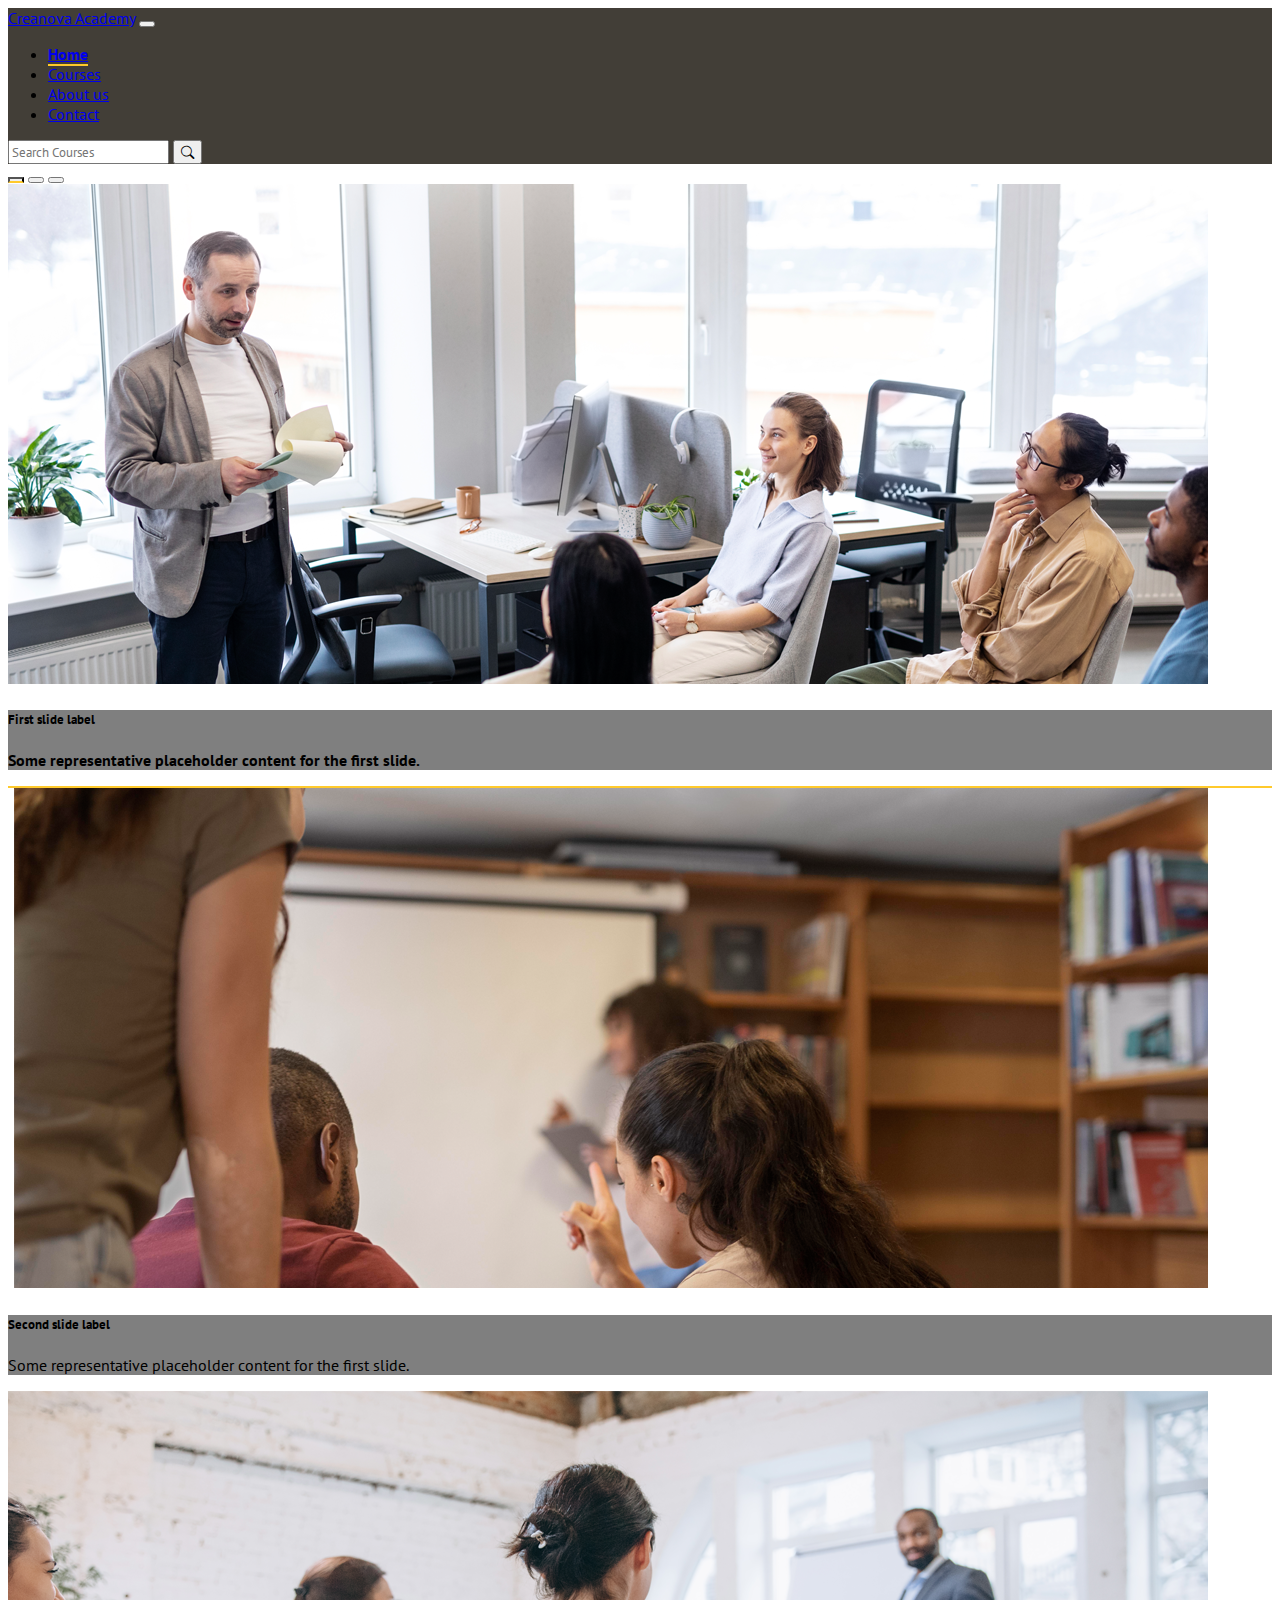
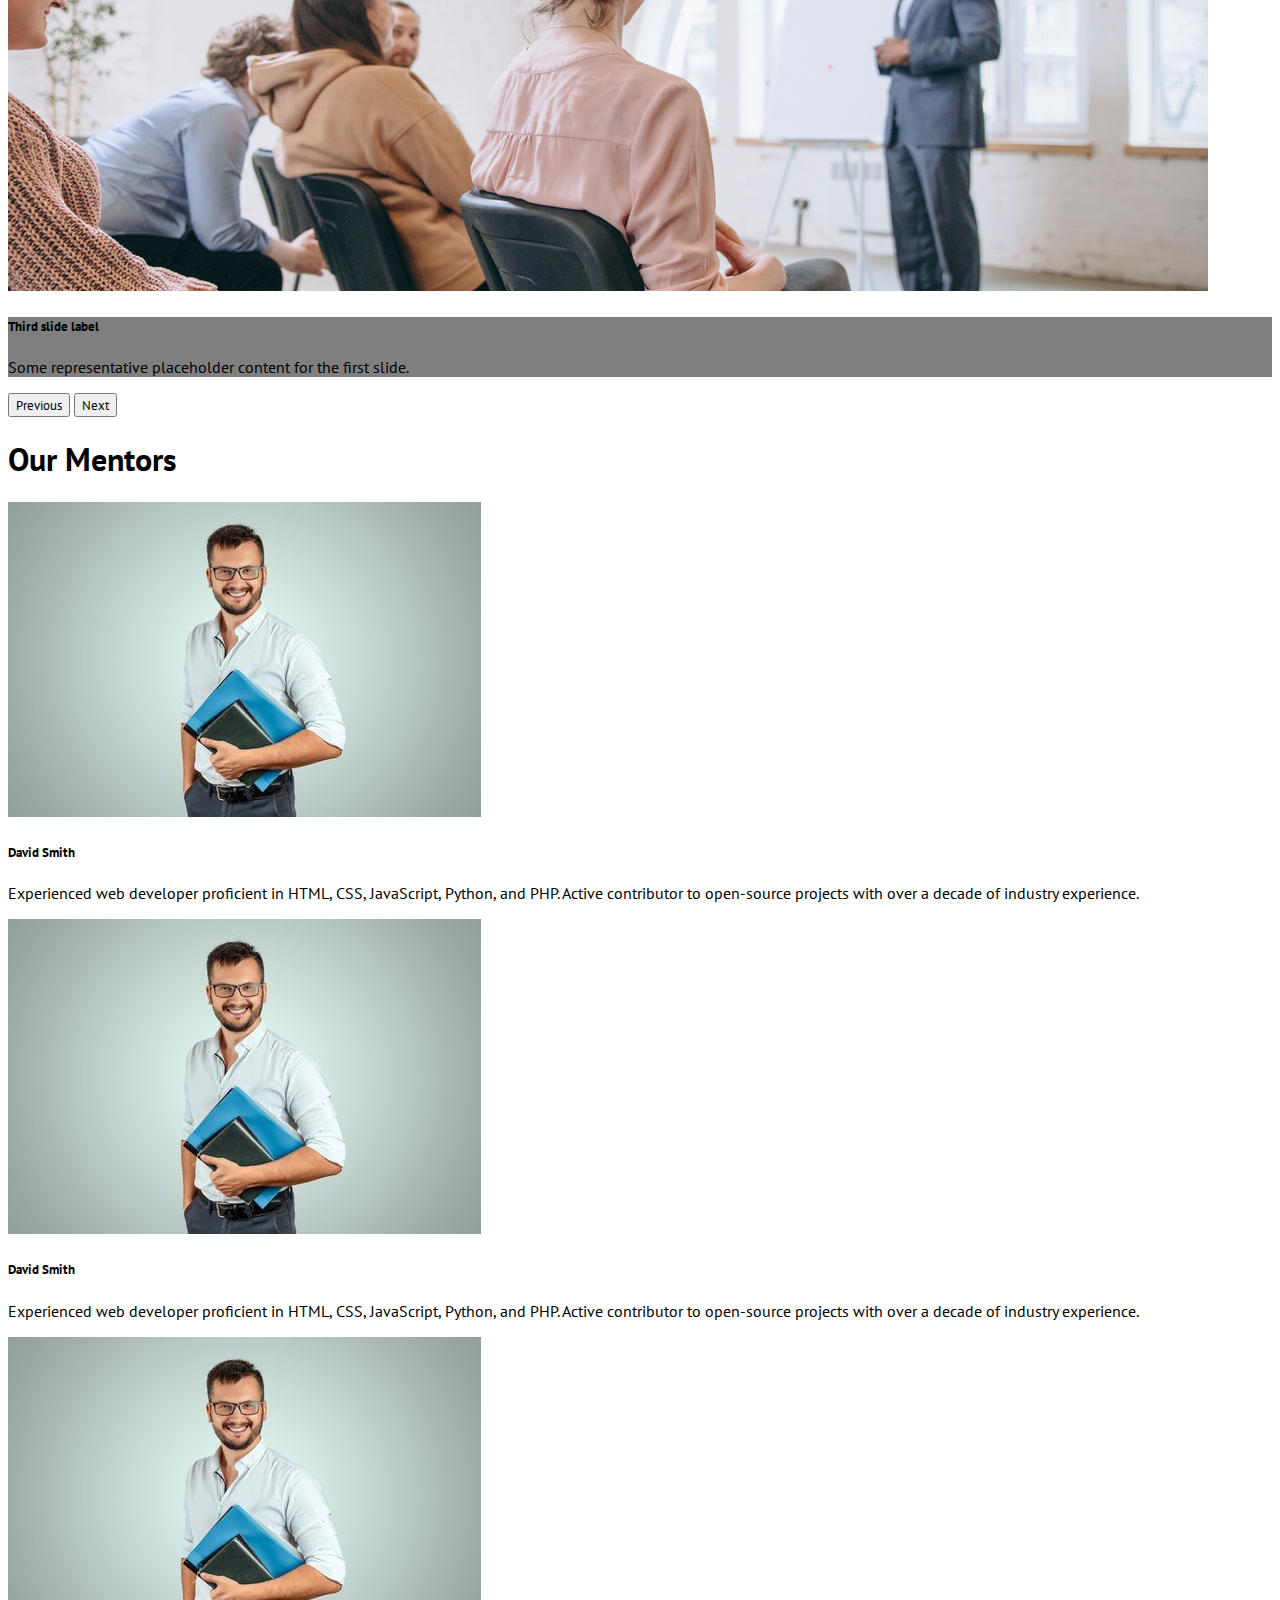
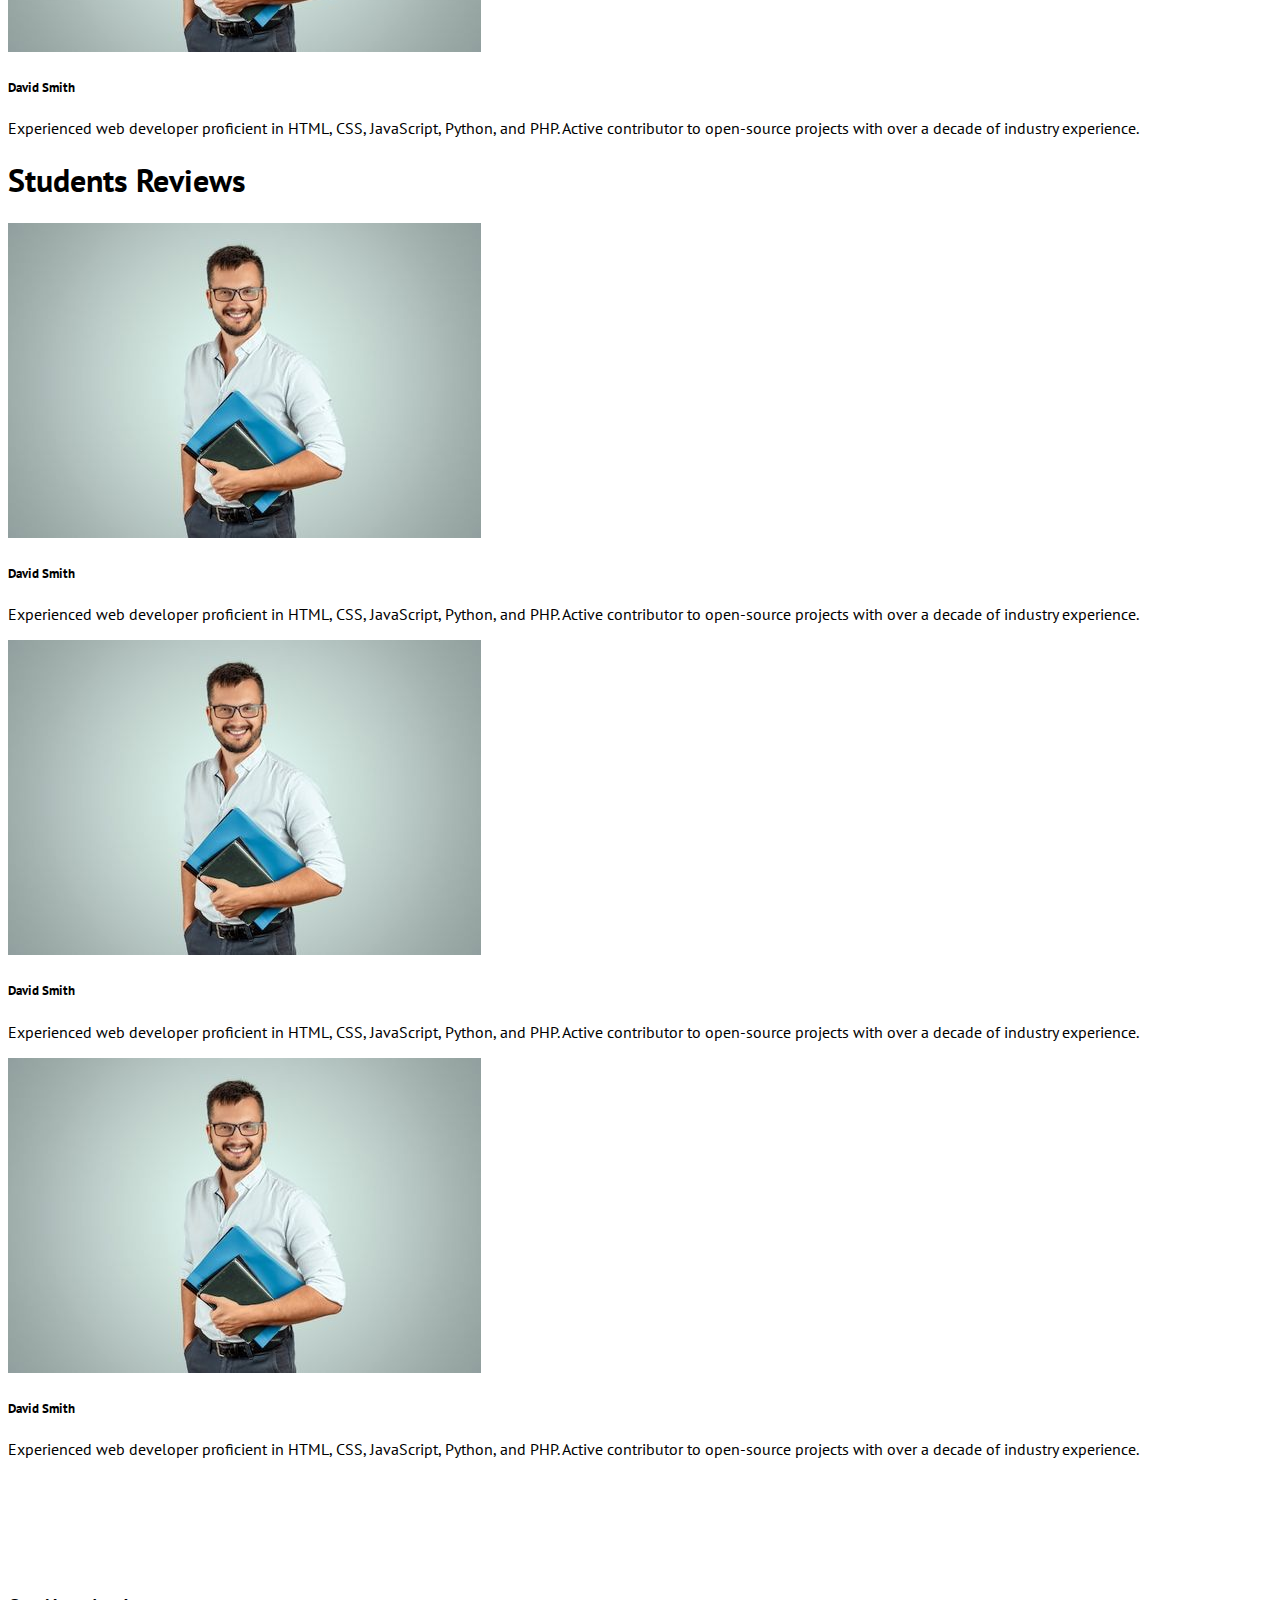
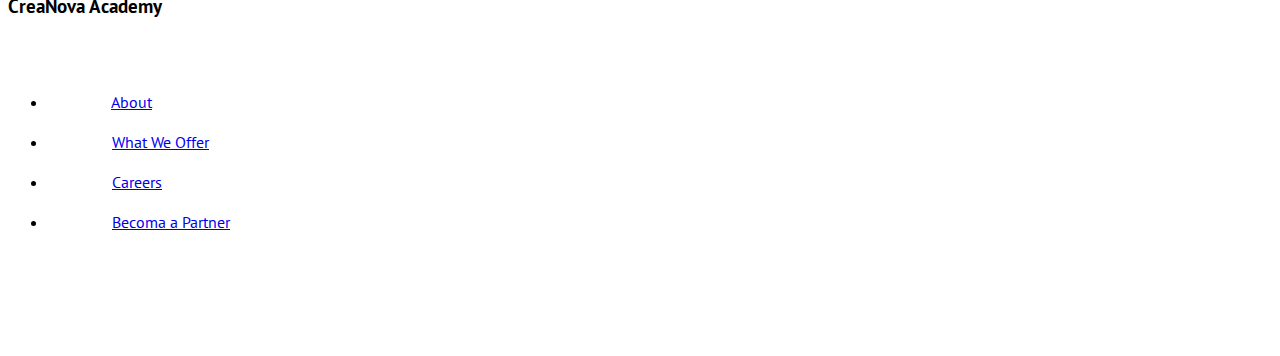
<file: index.html>
<!DOCTYPE html>
<html lang="en">
  <head>
    <meta charset="utf-8" />
    <meta name="viewport" content="width=device-width, initial-scale=1" />

    <!--boostrap cdn css-->
    <link
      href="https://cdn.jsdelivr.net/npm/bootstrap@5.3.8/dist/css/bootstrap.min.css"
      rel="stylesheet"
      integrity="sha384-sRIl4kxILFvY47J16cr9ZwB07vP4J8+LH7qKQnuqkuIAvNWLzeN8tE5YBujZqJLB"
      crossorigin="anonymous"
    />

    <!--boostrap icon cdn -->
    <link
      rel="stylesheet"
      href="https://cdn.jsdelivr.net/npm/bootstrap-icons@1.13.1/font/bootstrap-icons.min.css"
    />

    <!--google fonts cdn-->
    <link rel="preconnect" href="https://fonts.googleapis.com" />
    <link rel="preconnect" href="https://fonts.gstatic.com" crossorigin />
    <link
      href="https://fonts.googleapis.com/css2?family=PT+Sans:ital,wght@0,400;0,700;1,400;1,700&display=swap"
      rel="stylesheet"
    />

    <!--external stylesheet-->
    <link rel="stylesheet" href="style.css" />

    <link rel="shortcut icon" href="images/favi-con.png" type="image/x-icon" />
    <title>Creanova Academy</title>
  </head>
  <body>
    <!--nav bar-->
    <nav class="navbar navbar-expand-lg bg-navbar">
      <div class="container-fluid">
        <!--brand-->
        <a class="navbar-brand text-warning" href="#">Creanova Academy</a>

        <!--toogler icon-->
        <button
          class="navbar-toggler"
          type="button"
          data-bs-toggle="collapse"
          data-bs-target="#navbarSupportedContent"
          aria-controls="navbarSupportedContent"
          aria-expanded="false"
          aria-label="Toggle navigation"
        >
          <span class="navbar-toggler-icon"></span>
        </button>

        <div class="collapse navbar-collapse" id="navbarSupportedContent">
          <!--menu-->
          <ul class="navbar-nav mx-auto mb-2 mb-lg-0">
            <li class="nav-item">
              <a
                class="nav-link text-warning active"
                aria-current="page"
                href="#"
                >Home</a
              >
            </li>
            <li class="nav-item">
              <a class="nav-link text-warning" href="courses.html">Courses</a>
            </li>
            <li class="nav-item">
              <a class="nav-link text-warning" href="about-us.html">About us</a>
            </li>
            <li class="nav-item">
              <a class="nav-link text-warning" href="contact.html">Contact</a>
            </li>
          </ul>

          <!--search form-->
          <form class="d-flex" role="search">
            <div class="input-group">
              <input
                type="text"
                class="form-control"
                placeholder="Search Courses"
              />
              <button class="btn btn-warning" id="basic-addon2">
                <i class="bi bi-search"></i>
              </button>
            </div>
          </form>
        </div>
      </div>
    </nav>

    <!--Slider-->
    <div id="slider" class="carousel slide">
      <!--Carousel integater-->
      <div class="carousel-indicators">
        <button
          type="button"
          data-bs-target="#slider"
          data-bs-slide-to="0"
          class="active"
          aria-current="true"
          aria-label="Slide 1"
        ></button>
        <button
          type="button"
          data-bs-target="#slider"
          data-bs-slide-to="1"
          aria-label="Slide 2"
        ></button>
        <button
          type="button"
          data-bs-target="#slider"
          data-bs-slide-to="2"
          aria-label="Slide 3"
        ></button>
      </div>
      <!--Carousel inner-->
      <div class="carousel-inner">
        <div class="carousel-item active">
          <img src="images/slier-image1.png" class="d-block w-100" alt="..." />
          <div class="carousel-caption d-none d-md-block">
            <h5>First slide label</h5>
            <p>Some representative placeholder content for the first slide.</p>
          </div>
        </div>
        <div class="carousel-item">
          <img src="images/slier-image2.png" class="d-block w-100" alt="..." />
          <div class="carousel-caption d-none d-md-block">
            <h5>Second slide label</h5>
            <p>Some representative placeholder content for the first slide.</p>
          </div>
        </div>
        <div class="carousel-item">
          <img src="images/slier-image3.png" class="d-block w-100" alt="..." />
          <div class="carousel-caption d-none d-md-block">
            <h5>Third slide label</h5>
            <p>Some representative placeholder content for the first slide.</p>
          </div>
        </div>
      </div>

      <!--prev btn-->
      <button
        class="carousel-control-prev"
        type="button"
        data-bs-target="#slider"
        data-bs-slide="prev"
      >
        <span class="carousel-control-prev-icon" aria-hidden="true"></span>
        <span class="visually-hidden">Previous</span>
      </button>

      <!--next btn-->
      <button
        class="carousel-control-next"
        type="button"
        data-bs-target="#slider"
        data-bs-slide="next"
      >
        <span class="carousel-control-next-icon" aria-hidden="true"></span>
        <span class="visually-hidden">Next</span>
      </button>
    </div>

    <!--our-mentors section-->
    <section id="our-mentors" class="my-4">
      <div class="container">
        <h1>Our Mentors</h1>
        <div class="row">
          <div class="col-md-4 mt-2">
            <div class="card">
              <img src="images/teacher-1.jpg" class="card-img-top" alt="..." />
              <div class="card-body">
                <h5 class="card-title">David Smith</h5>
                <p class="card-text">
                  Experienced web developer proficient in HTML, CSS, JavaScript,
                  Python, and PHP. Active contributor to open-source projects
                  with over a decade of industry experience.
                </p>
              </div>
            </div>
          </div>
          <div class="col-md-4 mt-2">
            <div class="card">
              <img src="images/teacher-1.jpg" class="card-img-top" alt="..." />
              <div class="card-body">
                <h5 class="card-title">David Smith</h5>
                <p class="card-text">
                  Experienced web developer proficient in HTML, CSS, JavaScript,
                  Python, and PHP. Active contributor to open-source projects
                  with over a decade of industry experience.
                </p>
              </div>
            </div>
          </div>
          <div class="col-md-4 mt-2">
            <div class="card">
              <img src="images/teacher-1.jpg" class="card-img-top" alt="..." />
              <div class="card-body">
                <h5 class="card-title">David Smith</h5>
                <p class="card-text">
                  Experienced web developer proficient in HTML, CSS, JavaScript,
                  Python, and PHP. Active contributor to open-source projects
                  with over a decade of industry experience.
                </p>
              </div>
            </div>
          </div>
        </div>
      </div>
    </section>

    <!--student-review section-->
    <section id="students-reviews" class="my-4">
      <div class="container">
        <h1>Students Reviews</h1>
        <div class="row">
          <div class="col-md-4 mt-2">
            <div class="card">
              <img src="images/teacher-1.jpg" class="card-img-top" alt="..." />
              <div class="card-body">
                <h5 class="card-title">David Smith</h5>
                <p class="card-text">
                  Experienced web developer proficient in HTML, CSS, JavaScript,
                  Python, and PHP. Active contributor to open-source projects
                  with over a decade of industry experience.
                </p>
              </div>
            </div>
          </div>
          <div class="col-md-4 mt-2">
            <div class="card">
              <img src="images/teacher-1.jpg" class="card-img-top" alt="..." />
              <div class="card-body">
                <h5 class="card-title">David Smith</h5>
                <p class="card-text">
                  Experienced web developer proficient in HTML, CSS, JavaScript,
                  Python, and PHP. Active contributor to open-source projects
                  with over a decade of industry experience.
                </p>
              </div>
            </div>
          </div>
          <div class="col-md-4 mt-2">
            <div class="card">
              <img src="images/teacher-1.jpg" class="card-img-top" alt="..." />
              <div class="card-body">
                <h5 class="card-title">David Smith</h5>
                <p class="card-text">
                  Experienced web developer proficient in HTML, CSS, JavaScript,
                  Python, and PHP. Active contributor to open-source projects
                  with over a decade of industry experience.
                </p>
              </div>
            </div>
          </div>
        </div>
      </div>
    </section>
       
    <!-- footer section  -->
       
    <footer class="bg-light">
           
      <div class="container">
               
        <div class="row">
                   
          <div class="col-md-4">
                       
            <h3>CreaNova Academy</h3>
                       
            <ul class="list-unstyled">
                           
              <li>
                               
                <a href="#" class="text-decoration-none text-warning">About</a>
                             
              </li>
                           
              <li>
                               
                <a href="#" class="text-decoration-none text-warning"
                  >What We Offer</a
                >
                             
              </li>
                           
              <li>
                               
                <a href="#" class="text-decoration-none text-warning"
                  >Careers</a
                >
                             
              </li>
                           
              <li>
                               
                <a href="#" class="text-decoration-none text-warning"
                  >Becoma a Partner</a
                >
                             
              </li>
                         
            </ul>
                     
          </div>
                 
        </div>
             
      </div>
         
    </footer>
    <!--boostrap cdn js-->
    <script
      src="https://cdn.jsdelivr.net/npm/bootstrap@5.3.8/dist/js/bootstrap.bundle.min.js"
      integrity="sha384-FKyoEForCGlyvwx9Hj09JcYn3nv7wiPVlz7YYwJrWVcXK/BmnVDxM+D2scQbITxI"
      crossorigin="anonymous"
    ></script>
  </body>
</html>
</file>
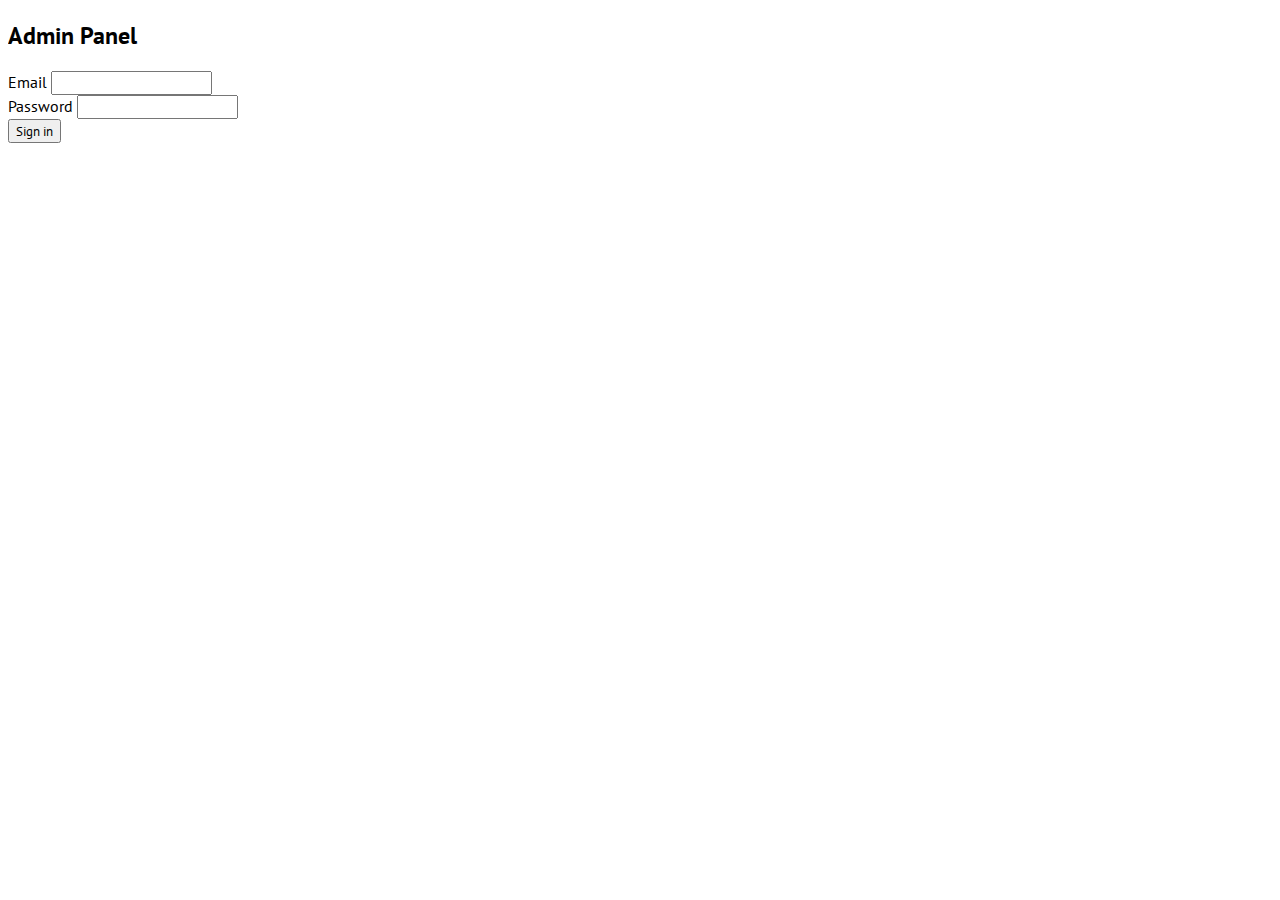
<file: admin/index.html>
<!DOCTYPE html>
<html lang="en">
  <head>
    <meta charset="utf-8" />
    <meta name="viewport" content="width=device-width, initial-scale=1" />

    <!--boostrap cdn css-->
    <link
      href="https://cdn.jsdelivr.net/npm/bootstrap@5.3.8/dist/css/bootstrap.min.css"
      rel="stylesheet"
      integrity="sha384-sRIl4kxILFvY47J16cr9ZwB07vP4J8+LH7qKQnuqkuIAvNWLzeN8tE5YBujZqJLB"
      crossorigin="anonymous"
    />

    <!--boostrap icon cdn -->
    <link
      rel="stylesheet"
      href="https://cdn.jsdelivr.net/npm/bootstrap-icons@1.13.1/font/bootstrap-icons.min.css"
    />

    <!--google fonts cdn-->
    <link rel="preconnect" href="https://fonts.googleapis.com" />
    <link rel="preconnect" href="https://fonts.gstatic.com" crossorigin />
    <link
      href="https://fonts.googleapis.com/css2?family=PT+Sans:ital,wght@0,400;0,700;1,400;1,700&display=swap"
      rel="stylesheet"
    />

    <!--external stylesheet-->
    <link rel="stylesheet" href="style.css" />

    <link rel="shortcut icon" href="images/favi-con.png" type="image/x-icon" />
    <title>Admin Panel : Creanova Academy</title>
  </head>
  <body class="bg-info">
    <form
      action="dashboard.html"
      class="w-25 bg-light p-5 position-absolute top-50 start-50 translate-middle"
    >
      <h2 class="text-uppercase mb-3">Admin Panel</h2>
      <div class="mb-3">
        <label for="inputEmail3" class="form-label">Email</label>
        <input type="email" class="form-control" id="inputEmail3" />
      </div>
      <div class="mb-3">
        <label for="inputPassword3" class="form-label">Password</label>
        <input type="password" class="form-control" id="inputPassword3" />
      </div>
      <div class="text-end">
        <button type="submit" class="btn btn-primary">Sign in</button>
      </div>
    </form>
    <!--bootstrap cdn js-->
    <script
      src="https://cdn.jsdelivr.net/npm/bootstrap@5.3.8/dist/js/bootstrap.bundle.min.js"
      integrity="sha384-FKyoEForCGlyvwx9Hj09JcYn3nv7wiPVlz7YYwJrWVcXK/BmnVDxM+D2scQbITxI"
      crossorigin="anonymous"
    ></script>
  </body>
</html>
</file>
<file: style.css>
* {
  font-family: "PT Sans", sans-serif;
}
/*navbar*/
.bg-navbar {
  background-color: #423e37;
}
.active {
  font-weight: bold;
  border-bottom: 2px solid #ffca2c;
}
.navbar-nav a:hover {
  border-bottom: 2px solid #ffca2c;
}
.carousel-caption {
  background: rgba(0, 0, 0, 0.5);
}
</file>
<file: admin/style.css>
* {
  font-family: "PT Sans", sans-serif;
}
</file>
